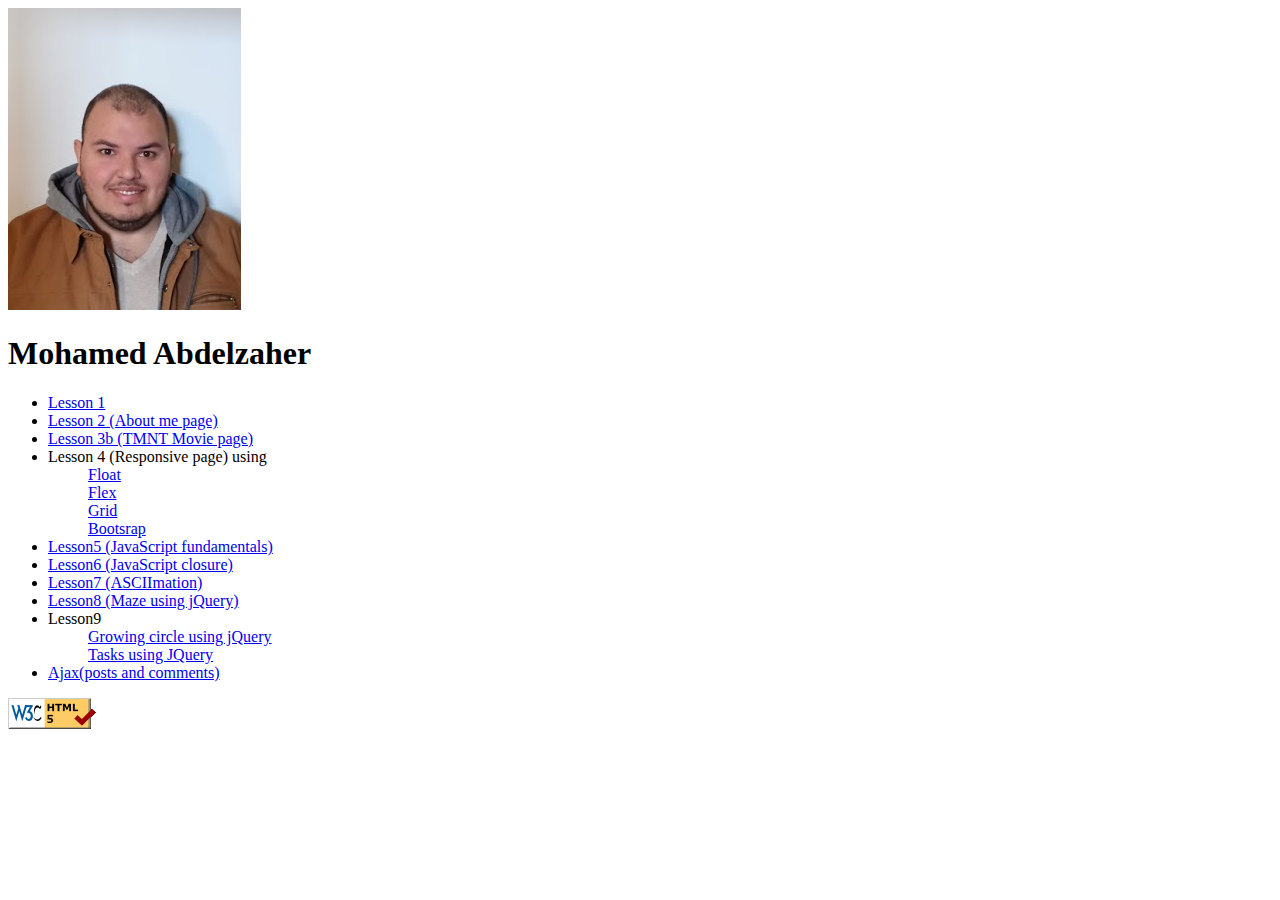
<file: index.html>
<!DOCTYPE html>
<html lang="en">

<head>
    <title>Week1 CS472</title>
</head>

<body>
    <img src="images/mohamed.png" alt="Mohamed" />
    <h1>Mohamed Abdelzaher</h1>
    <ul>
        <li>
            <a href="https://github.com/MEssam64/messam64.github.io">
                Lesson 1
            </a>
        </li>
        <li>
            <a href="/aboutme.html">
                Lesson 2 (About me page)
            </a>
        </li>
        <li>
            <a href="/tmnt.html">
                Lesson 3b (TMNT Movie page)
            </a>
        </li>
        <li>
            <dt>Lesson 4 (Responsive page) using</dt>
            <dd><a href="/responsive_float.html">Float</a></dd>
            <dd><a href="/responsive_flex.html">Flex</a></dd>
            <dd><a href="/responsive_grid.html">Grid</a></dd>
            <dd><a href="/responsive_bootstrap.html">Bootsrap</a></dd>
        </li>
        <li>
            <a href="lesson5.html">
                Lesson5 (JavaScript fundamentals)
            </a>
        </li>
        <li>
            <a href="lesson6.html">
                Lesson6 (JavaScript closure)
            </a>
        </li>
        <li>
            <a href="ascii.html">
                Lesson7 (ASCIImation)
            </a>
        </li>
        <li>
            <a href="maze.html">
                Lesson8 (Maze using jQuery)
            </a>
        </li>
        <li>
            <dt>Lesson9</dt>
            <dd><a href="/circle.html">Growing circle using jQuery</a></dd>
            <dd><a href="/tasks.html">Tasks using JQuery</a></dd>
        </li>
        <li>
            <a href="ajaxpage.html">
                Ajax(posts and comments)
            </a>
        </li>
    </ul>
    <footer>
        <a href="https://validator.w3.org/nu/?doc=https%3A%2F%2Fmessam64.github.io">
            <img src="images/w3c-html.png" alt="HTML validation" />
        </a>
    </footer>
</body>

</html>
</file>
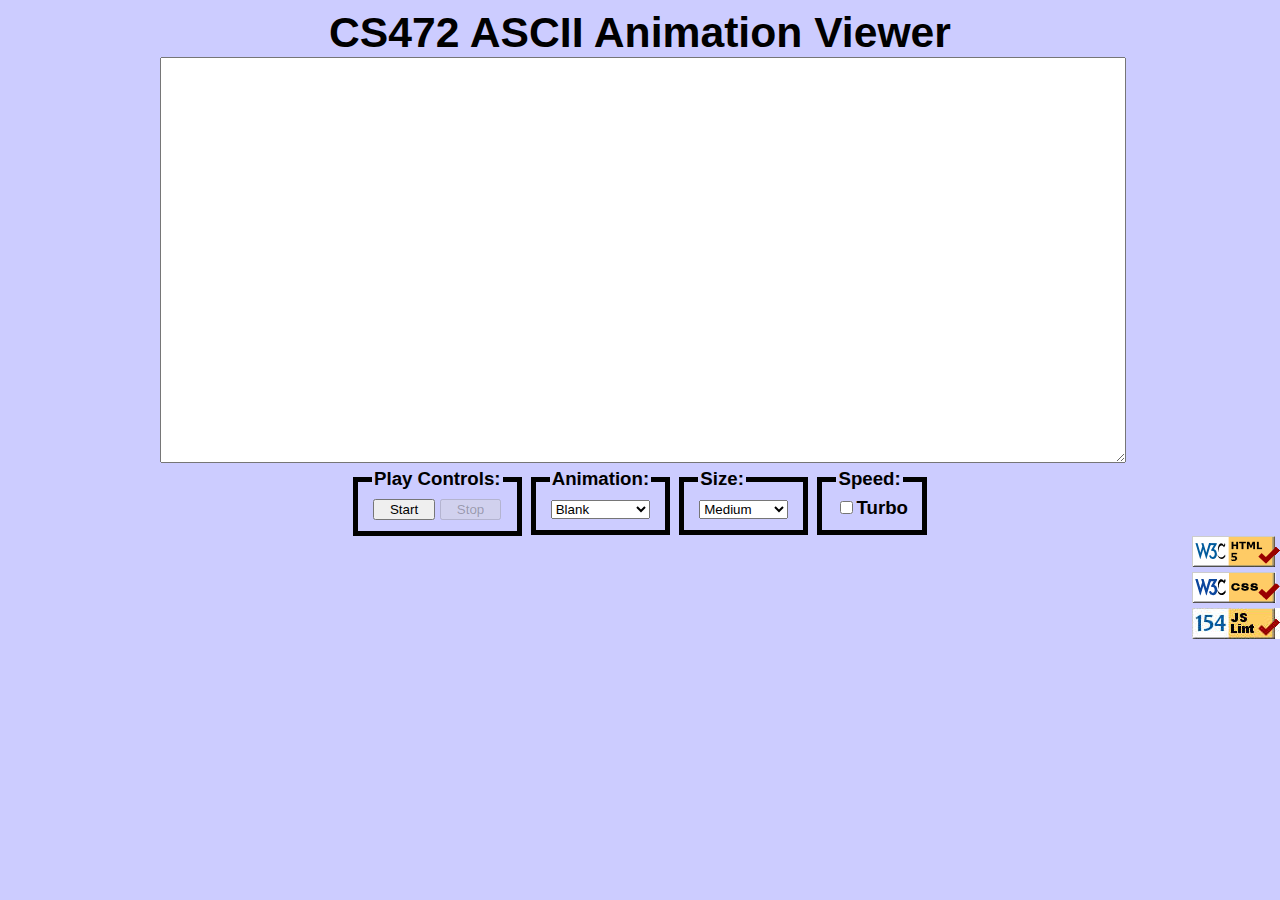
<file: ascii.html>
<!DOCTYPE html>
<html>

<head>
	<meta http-equiv="content-type" content="text/html; charset=UTF-8">
	<title>ASCIImation</title>
	<meta name="viewport" content="width=device-width, initial-scale=1.0">
	<link href="css/ascii.css" type="text/css" rel="stylesheet">
	<script src="js/animations.js" type="text/javascript"></script>
	<script src="js/ascii.js" type="text/javascript"></script>
</head>

<body>
	<header>CS472 ASCII Animation Viewer</header>
	<div class="container">
		<textarea id="text-area" cols="80" rows="20"></textarea>
		<fieldset>
			<legend>Play Controls:</legend>
			<button id="start">Start</button>
			<button disabled="disabled" id="stop">Stop</button>
		</fieldset>

		<fieldset>
			<legend>Animation:</legend>
			<select id="animation">
				<option selected="selected" value="Blank">Blank</option>
				<option value="Exercise">Exercise</option>
				<option value="Juggler">Juggler</option>
				<option value="Bike">Bike</option>
				<option value="Dive">Dive</option>
			</select>
		</fieldset>
		<fieldset>
			<legend>Size:</legend>
			<select id="fontsize">
				<option value="Tiny">Tiny</option>
				<option value="Small">Small</option>
				<option value="Medium" selected="selected">Medium</option>
				<option value="Large">Large</option>
				<option value="Extra Large">Extra Large</option>
				<option value="XXL">XXL</option>
			</select>
		</fieldset>
		<fieldset>
			<legend>Speed:</legend>
			<label><input id="turbo" type="checkbox">Turbo</label>
		</fieldset>
	</div>
	<div id="validate">
		<a href="http://validator.w3.org/check/referer">
			<img src="images/w3c-html.png" alt="html validator">
		</a><br>
		<a href="http://jigsaw.w3.org/css-validator/check/referer">
			<img src="images/w3c-css.png" alt="Valid CSS!"></a><br>
		<a href="http://webster.cs.washington.edu/jslint?referer">
			<img src="images/w3c-js.jpg" alt="JavaScript Lint">
		</a>


	</div>



</body>

</html>
</file>
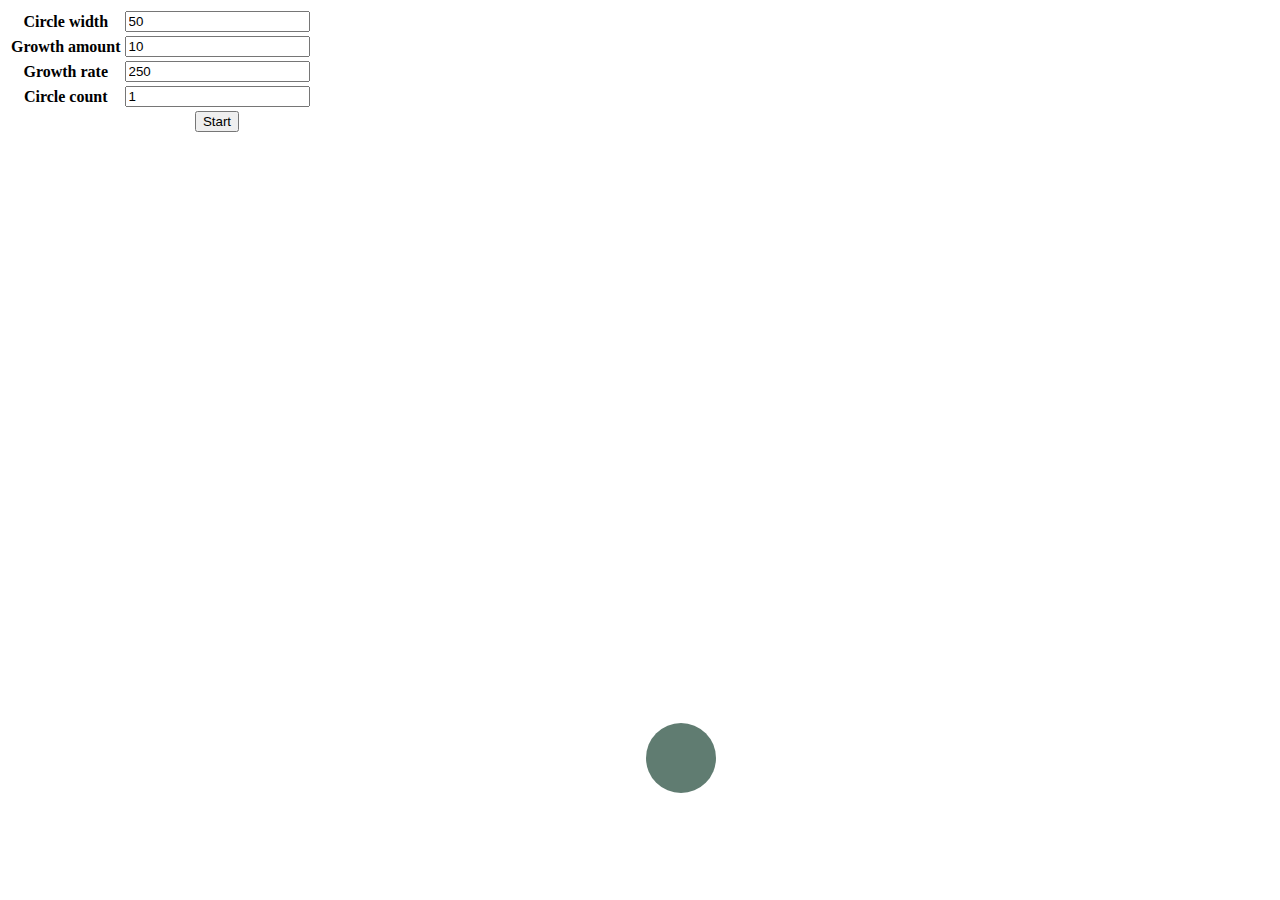
<file: circle.html>
<!DOCTYPE html>
<html lang="en">

<head>
    <title>
        Circle
    </title>
    <script src="https://ajax.googleapis.com/ajax/libs/jquery/3.5.1/jquery.min.js"></script>
    <script src="js/circle.js" type="text/javascript"></script>
</head>

<body>
    <div id="control">
        <table>
            <tr>
                <th>
                    Circle width
                </th>
                <th>
                    <input type="number" id="circle_width" placeholder="Width" min="0" step="1" />
                </th>
            </tr>
            <tr>
                <th>
                    Growth amount
                </th>
                <th>
                    <input type="number" id="circle_growth_amount" placeholder="Growth amount" min="0" step="1" />
                </th>
            </tr>
            <tr>
                <th>
                    Growth rate
                </th>
                <th>
                    <input type="number" id="circle_growth_rate" placeholder="Growth rate" min="0" step="1" />
                </th>
            </tr>
            <tr>
                <th>
                    Circle count
                </th>
                <th>
                    <input type="number" id="circle_count" placeholder="Number of cirles" min="0" step="1" />
                </th>
            </tr>
            <tr>
                <th>

                </th>
                <th>
                    <button id="start">Start</button>
                </th>
            </tr>
        </table>





    </div>
    <div id="main_area">
    </div>
</body>

</html>
</file>
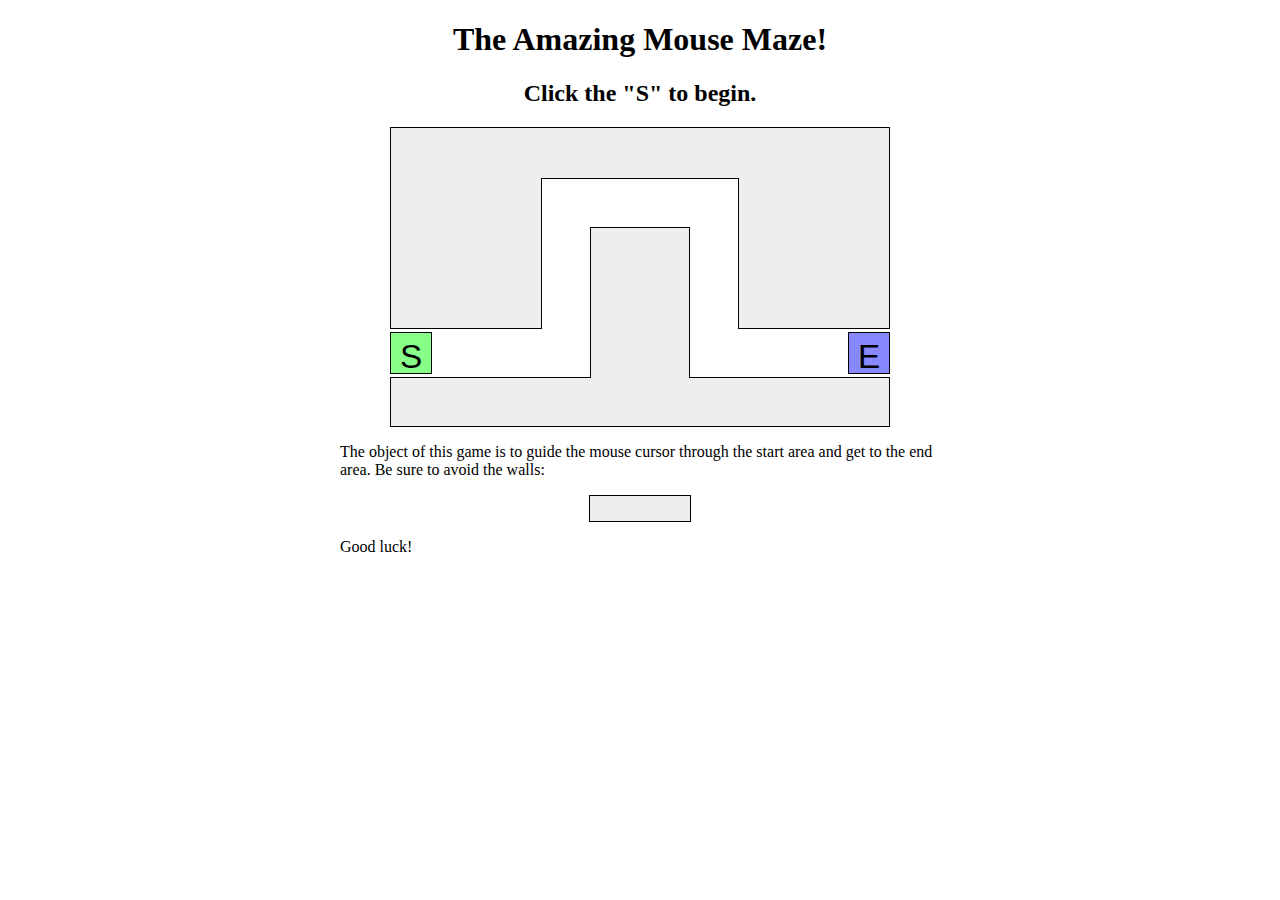
<file: maze.html>
<!DOCTYPE html>
<html lang="en">
<!--
	CSE 190 M Lab 7 HTML file
	You should download this file for your lab, but you should not edit its contents.
	-->

<head>
    <title>Maze!</title>

    <!-- provided files; do not modify -->
    <link href="css/maze.css" type="text/css" rel="stylesheet" />
    <script src="https://ajax.googleapis.com/ajax/libs/jquery/1.7.2/jquery.min.js" type="text/javascript"></script>

    <!-- your code -->
    <script src="js/maze.js" type="text/javascript"></script>
</head>

<body>
    <h1>The Amazing Mouse Maze!</h1>
    <h2 id="status">Click the "S" to begin.</h2>

    <!-- This part of the page represents the maze -->
    <div id="maze">
        <div id="start">S</div>
        <div class="boundary" id="boundary1"></div>
        <div class="boundary"></div>
        <div class="boundary"></div>
        <div class="boundary"></div>
        <div class="boundary"></div>
        <div id="end">E</div>
    </div>

    <p>
        The object of this game is to guide the mouse cursor through the start area and get to the end area. Be sure to
        avoid the walls:
    </p>

    <div class="boundary example"></div>

    <p>
        Good luck!
    </p>
</body>

</html>
</file>
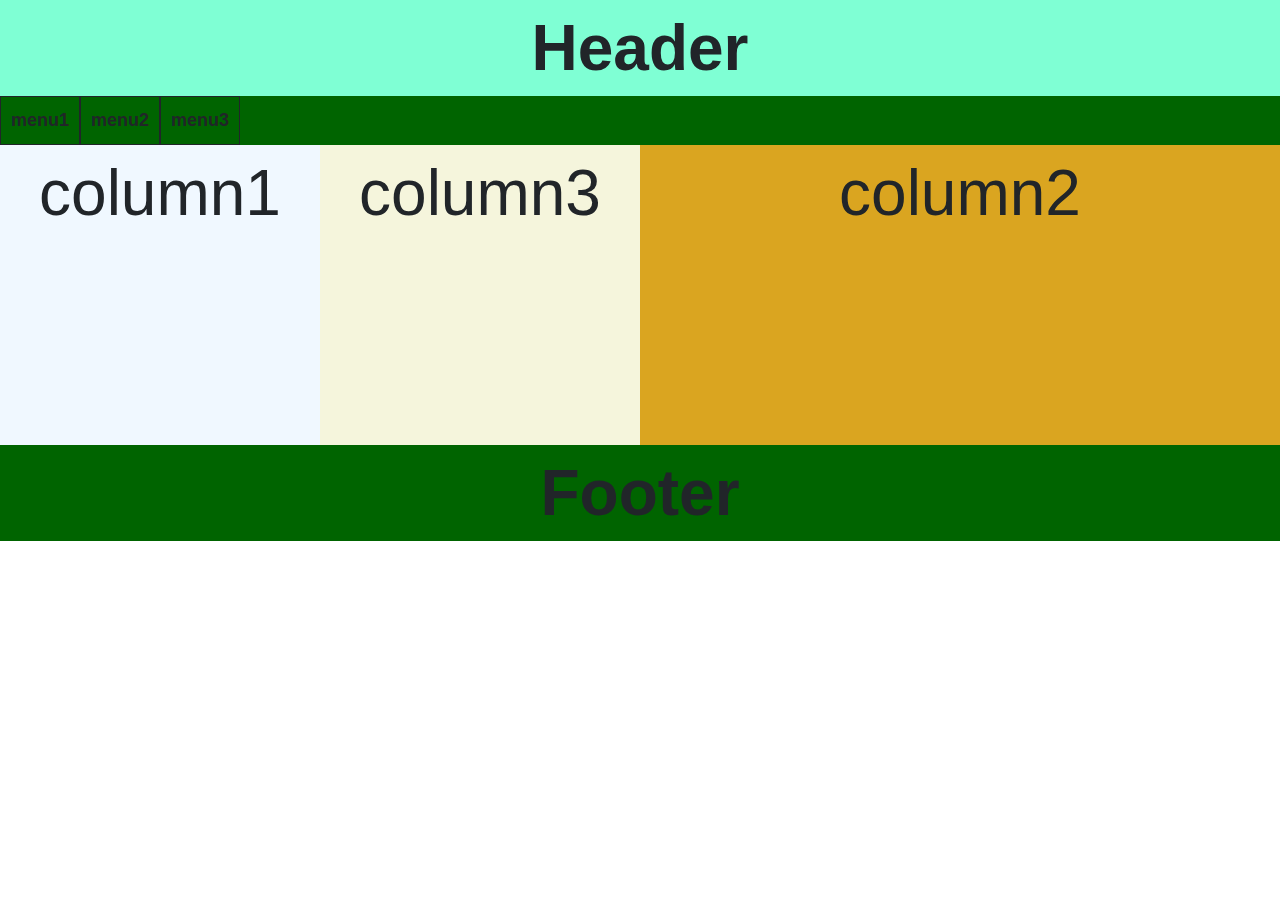
<file: responsive_bootstrap.html>
<html>

<head>
    <title>Responsive design exercise</title>
    <!-- Latest compiled and minified CSS -->
    <link rel="stylesheet" href="https://maxcdn.bootstrapcdn.com/bootstrap/4.5.2/css/bootstrap.min.css">

    <!-- jQuery library -->
    <script src="https://ajax.googleapis.com/ajax/libs/jquery/3.5.1/jquery.min.js"></script>

    <!-- Popper JS -->
    <script src="https://cdnjs.cloudflare.com/ajax/libs/popper.js/1.16.0/umd/popper.min.js"></script>

    <!-- Latest compiled JavaScript -->
    <script src="https://maxcdn.bootstrapcdn.com/bootstrap/4.5.2/js/bootstrap.min.js"></script>
    <link rel="stylesheet" href="css/responsive_bootstrap.css">
</head>

<body class="container-fluid">
    <div class="row justify-content-center header">Header</div>
    <ul class="row nav menu">
        <li class="nav-item menuitem">menu1</li>
        <li class="nav-item menuitem">menu2</li>
        <li class="nav-item menuitem">menu3</li>
    </ul>
    <div class="row column">
        <div class="col-sm-3 col-6 float-sm-left column1">column1</div>
        <div class="col-sm-3 col-6 float-sm-right column3">column3</div>
        <div class="col-sm-6 float-sm-left column2">column2</div>
    </div>

    <div class="row justify-content-center footer">Footer</div>




</body>

</html>
</file>
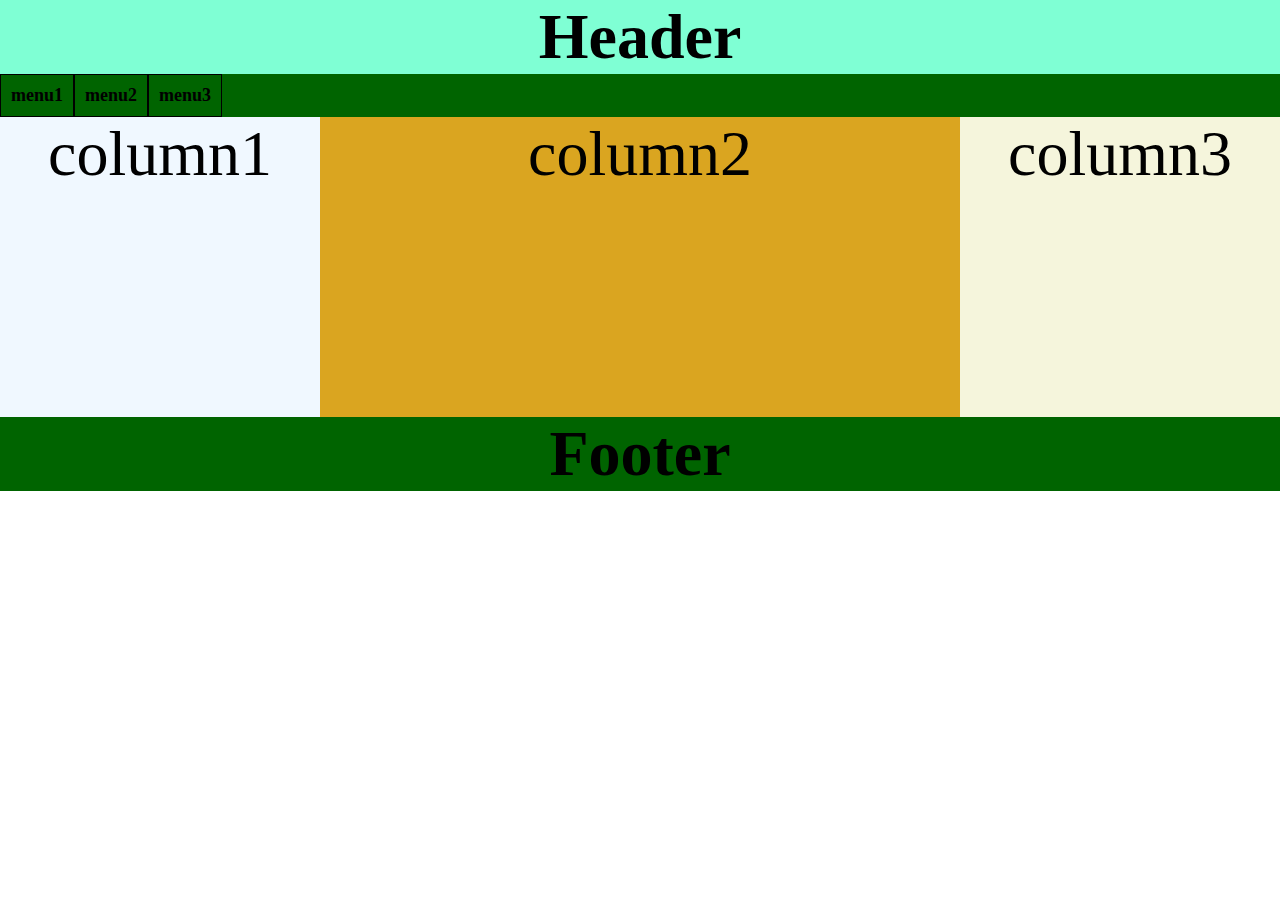
<file: responsive_flex.html>
<html>

<head>
    <title>Responsive design exercise</title>
    <link rel="stylesheet" href="css/responsive_flex.css">
</head>

<body>
    <div class="header">Header</div>
    <div class="menu">
        <div class="menuitem">menu1</div>
        <div class="menuitem">menu2</div>
        <div class="menuitem">menu3</div>
    </div>
    <div class="column">
        <div class="column1">column1</div>
        <div class="column2">column2</div>
        <div class="column3">column3</div>
    </div>
    <div class="footer">Footer</div>
</body>

</html>
</file>
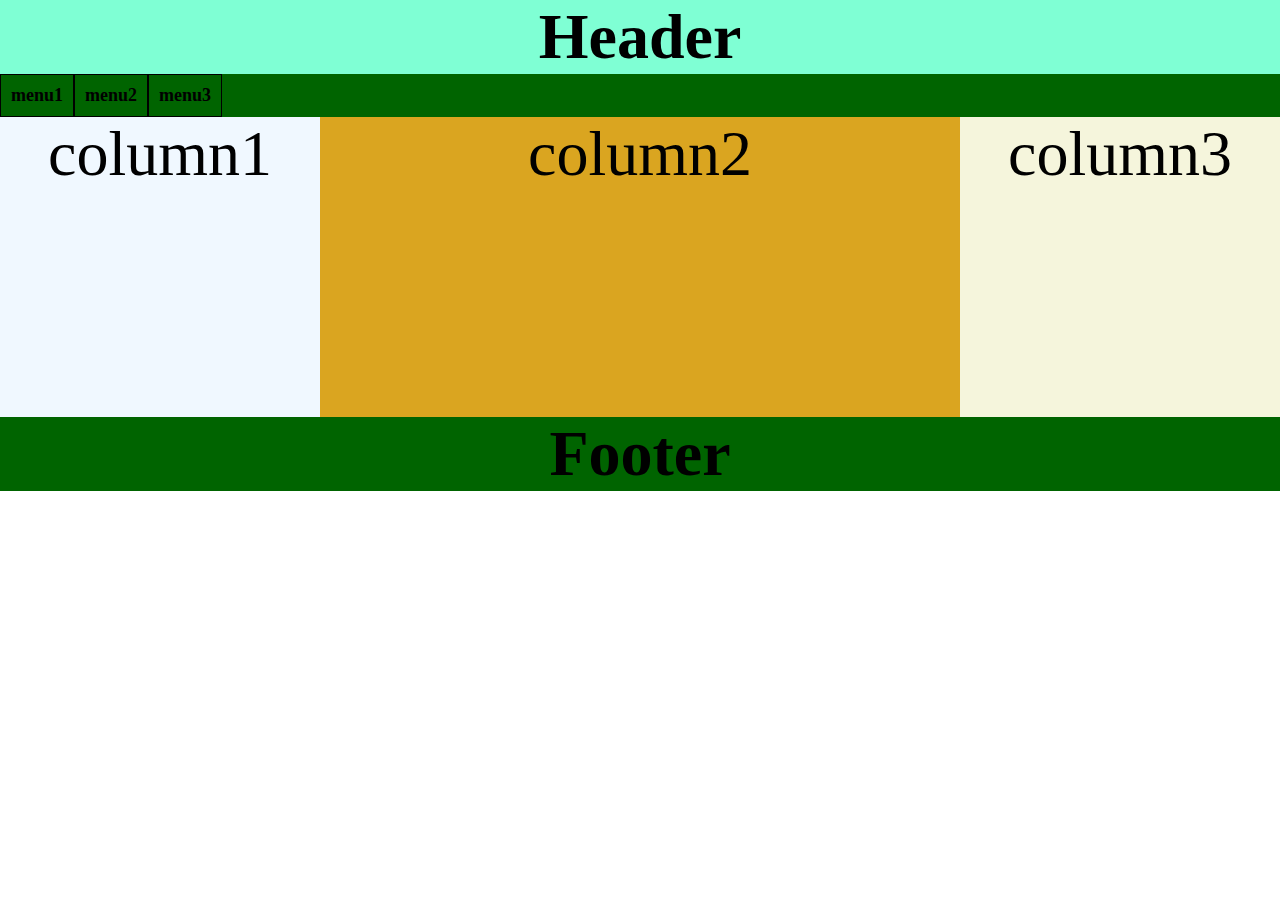
<file: responsive_float.html>
<html>

<head>
    <title>Responsive design exercise</title>
    <link rel="stylesheet" href="css/responsive_float.css">
</head>

<body>
    <div class="header">Header</div>
    <div class="menu">
        <div class="menuitem">menu1</div>
        <div class="menuitem">menu2</div>
        <div class="menuitem">menu3</div>
    </div>
    <div class="column column1">column1</div>
    <div class="column column2">column3</div>
    <div class="column column3">column2</div>
    <div class="footer">Footer</div>
</body>

</html>
</file>
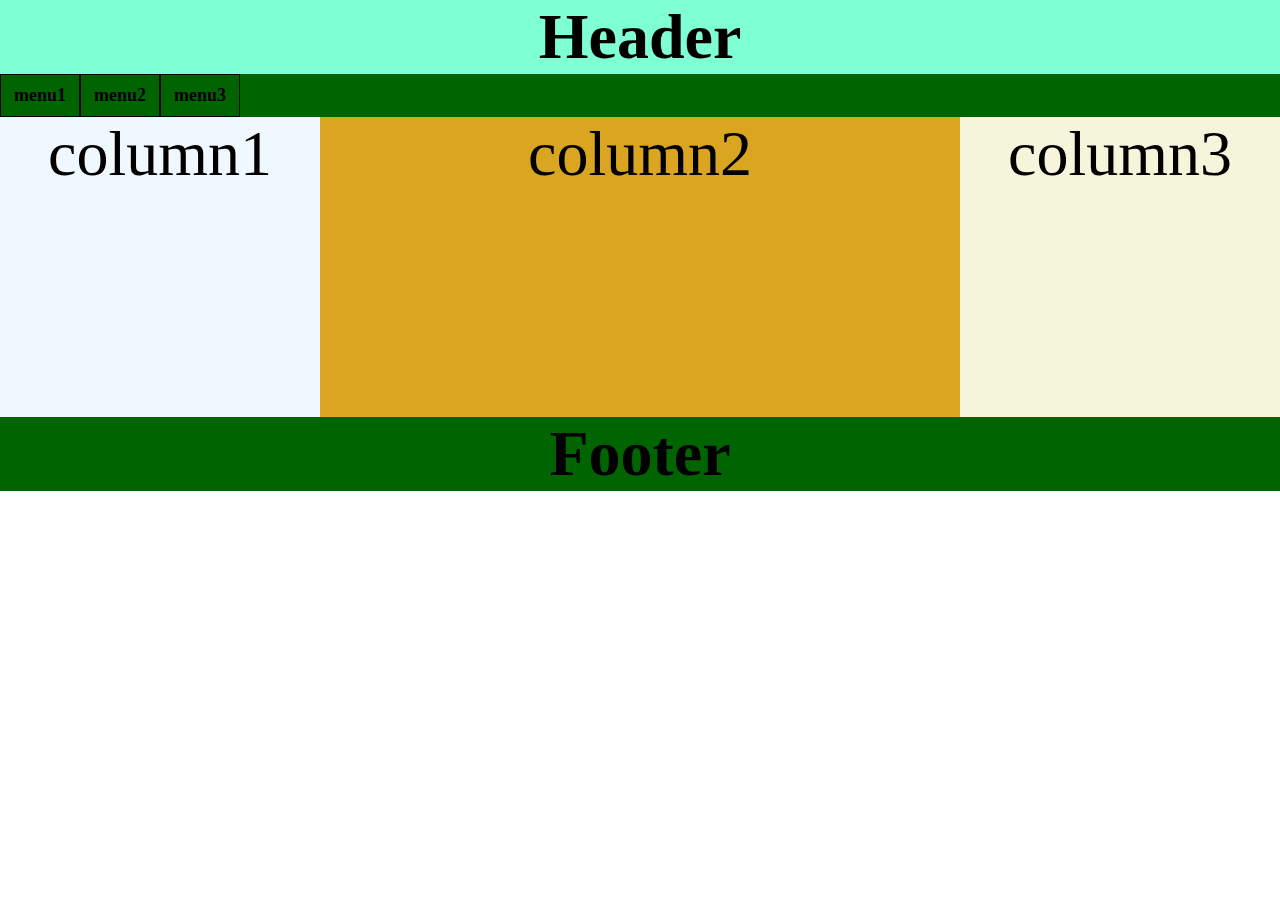
<file: responsive_grid.html>
<html>

<head>
    <title>Responsive design exercise</title>
    <link rel="stylesheet" href="css/responsive_grid.css">
</head>

<body>
    <div class="container">
        <div class="header">Header</div>
        <div class="menu">
            <div class="menuitem">menu1</div>
            <div class="menuitem">menu2</div>
            <div class="menuitem">menu3</div>
        </div>
        <div class="column">
            <div class="column1">column1</div>
            <div class="column2">column2</div>
            <div class="column3">column3</div>
        </div>

        <div class="footer">Footer</div>
    </div>




</body>

</html>
</file>
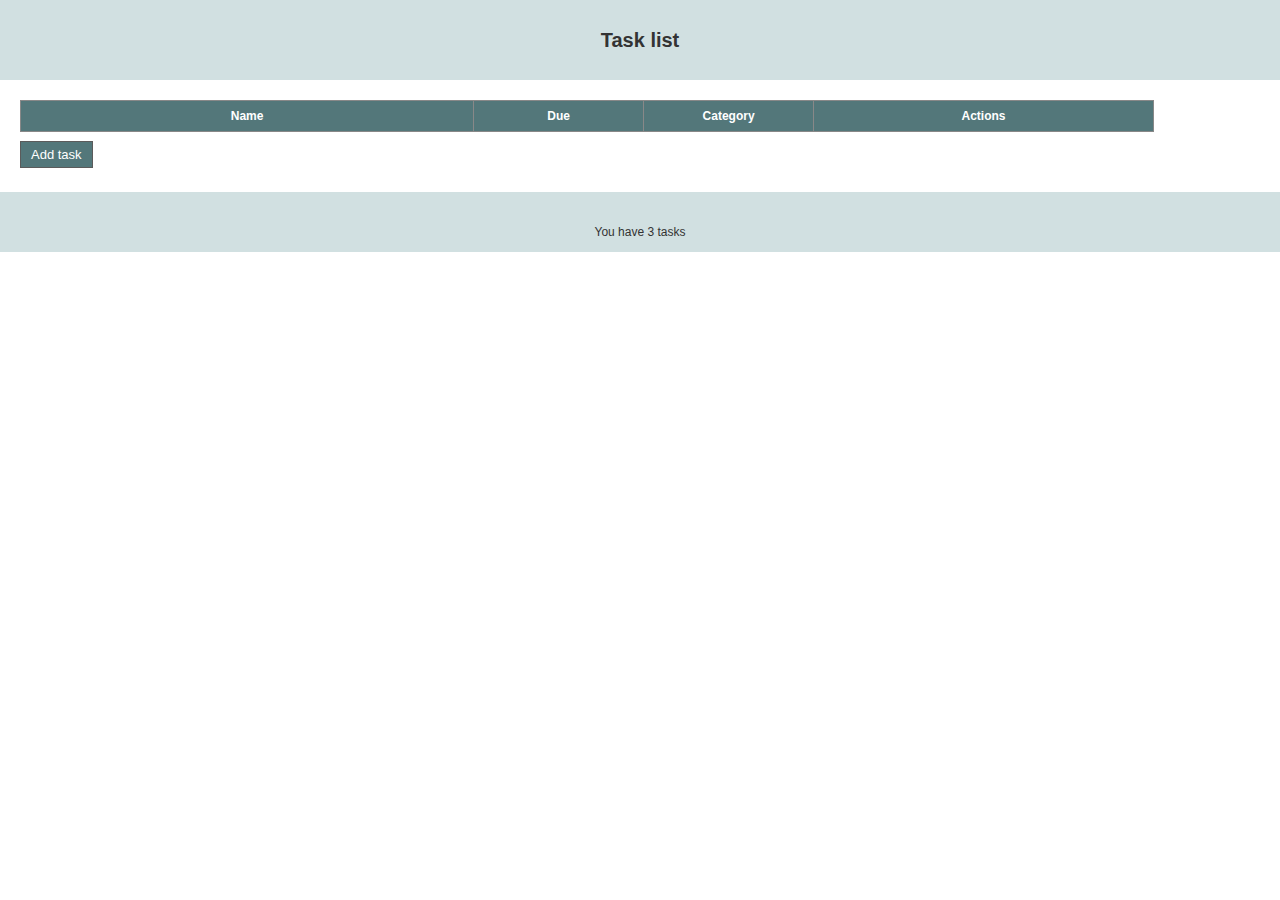
<file: tasks.html>
<!DOCTYPE html>
<html lang="en">

<head>
    <meta charset="utf-8">
    <title>Task list</title>
    <link rel="stylesheet" type="text/css" href="css/tasks.css" media="screen" />
    <script src="https://ajax.googleapis.com/ajax/libs/jquery/2.0.3/jquery.min.js"></script>
    <script src="https://ajax.aspnetcdn.com/ajax/jquery.templates/beta1/jquery.tmpl.js"></script>
</head>

<body>
    <header>
        <span>Task list</span>
    </header>
    <main>
        <section id="taskCreation" class="not">
            <form>
                <div>
                    <label>Task</label>
                    <input type="text" required="required" name="task" class="large"
                        placeholder="Breakfast at Tiffanys" />
                </div>
                <div>
                    <label>Required by</label>
                    <input type="date" required="required" name="requiredBy" />
                </div>
                <div>
                    <label>Category</label>
                    <select name="category">
                        <option value="Personal">Personal</option>
                        <option value="Work">Work</option>
                    </select>
                </div>
                <nav>
                    <a href="#" id="saveTask">Save task</a>
                    <a href="#">Clear task</a>
                </nav>
            </form>
        </section>
        <section>
            <table id="tblTasks">
                <colgroup>
                    <col width="40%">
                    <col width="15%">
                    <col width="15%">
                    <col width="30%">
                </colgroup>
                <thead>
                    <tr>
                        <th>Name</th>
                        <th>Due</th>
                        <th>Category</th>
                        <th>Actions</th>
                    </tr>
                </thead>
                <tbody>
                </tbody>
            </table>
            <nav>
                <a href="#" id="btnAddTask">Add task</a>
            </nav>
        </section>
    </main>
    <footer>You have 3 tasks</footer>
</body>
<script>
    $(document).ready(function () {
        $('[required="required"]').prev('label').append('<span>*</span>').children('span').addClass('required');
        $('tbody tr:even').addClass('even');
        $('#btnAddTask').click(function (evt) {
            evt.preventDefault();
            $('#taskCreation').removeClass('not');
        });
        $('tbody tr').click(function (evt) {
            $(evt.target).closest('td').siblings().andSelf().toggleClass('rowHighlight');
        });
        $('#tblTasks tbody').on('click', '.deleteRow', function (evt) {
            evt.preventDefault();
            $(evt.target).parents('tr').remove();
        });
        $('#saveTask').click(function (evt) {
            evt.preventDefault();
            var task = $('form').toObject();
            $('#taskRow').tmpl(task).appendTo($('#tblTasks tbody'));
        });
    });
    (function ($) {
        $.fn.extend({
            toObject: function () {
                var result = {}
                $.each(this.serializeArray(), function (i, v) {
                    result[v.name] = v.value;
                });
                return result;
            },
            fromObject: function (obj) {
                $.each(this.find(':input'), function (i, v) {
                    var name = $(v).attr('name');
                    if (obj[name]) {
                        $(v).val(obj[name]);
                    } else {
                        $(v).val('');
                    }
                });
            }
        });
    })(jQuery);
</script>
<script id="taskRow" type="text/x-jQuery-tmpl">
<tr>
<td>${task}</td>
<td><time datetime="${requiredBy}"> ${requiredBy}</time></td>
<td>${category}</td>
<td>
<nav>
<a href="#">Edit</a>
<a href="#">Complete</a>
<a href="#" class="deleteRow">Delete</a>
</nav>
</td>
</tr>
</script>

</html>
</file>
<file: css/ascii.css>
.container {
  width: 960px;
  margin: 0 auto;
}

#text-area {
  font-family: monospace;
  font-size: 12pt;
  width: 100%;
  height: 400px;
}

fieldset {
  border: 5px solid black;
  display: inline;
}
legend {
  text-align: left;
}
article {
  alignment-adjust: central;
}
button {
  width: 47%;
}
body {
  font-weight: bold;
  text-align: center;
  margin-left: auto;
  margin-right: auto;
  background-color: #ccccff;
  font-family: sans-serif;
  font-size: 14pt;
}
header {
  font-size: 32pt;
  font-weight: bold;
  margin: 0px;
}
select {
  width: 98%;
}
#validate {
  right: 0px;
  position: fixed;
}
</file>
<file: css/maze.css>
/*
CSE 190 M Lab 6 CSS file
You don't need to download or edit this file.
*/

h1,
h2 {
  text-align: center;
}

p {
  width: 600px;
  margin: 1em auto;
}

#maze {
  margin: auto;
  position: relative;
  height: 300px;
  width: 500px;
}

#start,
#end {
  position: absolute;
  top: 205px;
  height: 30px;
  width: 30px;
  border: 1px solid black;
  padding: 5px;
  cursor: default;

  font-family: 'Helvetica', 'Arial', sans-serif;
  font-size: 25pt;
  text-align: center;
}

#maze #start {
  background-color: #88ff88;
  left: 0;
}

#maze #end {
  background-color: #8888ff;
  right: 0;
}

div.boundary {
  background-color: #eeeeee;
  border: 1px solid black;
}

div.boundary.example {
  margin: auto;
  width: 100px;
  height: 25px;
}

div.youlose {
  background-color: #ff8888;
}

/*
Hack hack hack; these are CSS "sibling selectors" for selecting
neighboring elements.  Necessary to avoid giving ids to the boundary divs
*/

#maze div.boundary {
  position: absolute;

  top: 0;
  left: 0;
  height: 200px;
  width: 150px;
  z-index: 1;
}

#maze div.boundary + div.boundary {
  border-left: none;
  border-right: none;
  z-index: 2;

  left: 151px;
  height: 50px;
  width: 198px;
}

#maze div.boundary + div.boundary + div.boundary {
  border-left: 1px black solid;
  border-right: 1px black solid;
  z-index: 1;

  left: 348px;
  height: 200px;
  width: 150px;
}

#maze div.boundary + div.boundary + div.boundary + div.boundary {
  border: 1px black solid;

  top: 250px;
  left: 0;
  height: 48px;
  width: 498px;
}

#maze div.boundary + div.boundary + div.boundary + div.boundary + div.boundary {
  border-bottom: none;

  top: 100px;
  left: 200px;
  height: 150px;
  width: 98px;
}
</file>
<file: css/responsive_flex.css>
body {
  padding: 0px;
  margin: 0px;
}
.header {
  background-color: aquamarine;
  vertical-align: middle;
  text-align: center;
  margin: auto;
  font-size: 48pt;
  font-weight: bold;
}

.footer {
  background-color: darkgreen;
  vertical-align: middle;
  text-align: center;
  margin: auto;
  font-size: 48pt;
  font-weight: bold;
}

.menu {
  background-color: darkgreen;
  vertical-align: middle;
  text-align: center;
  margin: auto;
  font-weight: bold;
  width: 100%;
  display: flex;
}

.menuitem {
  padding: 10px;
  font-size: large;
  border: 1px solid;
}

.column {
  height: 300px;
  vertical-align: middle;
  text-align: center;
  margin: auto;
  font-size: 48pt;
  display: flex;
  flex-wrap: wrap;
}

.column1 {
  width: 25%;
  background-color: aliceblue;
}

.column2 {
  width: 50%;
  background-color: goldenrod;
  margin-left: auto;
}

.column3 {
  width: 25%;
  background-color: beige;
}

@media only screen and (max-width: 600px) {
  .column {
    height: 600px;
    display: flex;
    flex-wrap: wrap;
  }
  .column1,
  .column2 {
    height: 50%;
    width: 50%;
  }

  .column3 {
    height: 50%;
    width: 100%;
  }
}
</file>
<file: css/responsive_float.css>
body {
  padding: 0px;
  margin: 0px;
}
.header {
  background-color: aquamarine;
  vertical-align: middle;
  text-align: center;
  margin: auto;
  font-size: 48pt;
  font-weight: bold;
}

.footer {
  background-color: darkgreen;
  vertical-align: middle;
  text-align: center;
  margin: auto;
  font-size: 48pt;
  font-weight: bold;
  clear: both;
}

.menu {
  background-color: darkgreen;
  vertical-align: middle;
  text-align: center;
  margin: auto;
  font-weight: bold;
  clear: both;
  float: left;
  width: 100%;
}

.menuitem {
  float: left;
  padding: 10px;
  font-size: large;
  border: 1px solid;
}

.column {
  height: 300px;
  vertical-align: middle;
  text-align: center;
  margin: auto;
  font-size: 48pt;
}

.column1 {
  float: left;
  width: 25%;
  background-color: aliceblue;
}

.column2 {
  float: right;
  width: 25%;
  background-color: beige;
}

.column3 {
  float: right;
  width: 50%;
  background-color: goldenrod;
}

@media only screen and (max-width: 600px) {
  .column1,
  .column2 {
    width: 50%;
  }

  .column3 {
    clear: both;
    width: 100%;
  }
}
</file>
<file: css/responsive_grid.css>
body {
  padding: 0px;
  margin: 0px;
}

.container {
  display: grid;
}
.header {
  background-color: aquamarine;
  vertical-align: middle;
  text-align: center;
  margin: auto;
  font-size: 48pt;
  font-weight: bold;
  width: 100%;
}

.footer {
  background-color: darkgreen;
  vertical-align: middle;
  text-align: center;
  margin: auto;
  font-size: 48pt;
  font-weight: bold;
  width: 100%;
}

.menu {
  background-color: darkgreen;
  vertical-align: middle;
  text-align: center;
  font-weight: bold;

  display: grid;
  grid-template-columns: 1fr 1fr 1fr 1fr 1fr 1fr 1fr 1fr 1fr 1fr 1fr 1fr 1fr 1fr 1fr 1fr;
}

.menuitem {
  padding: 10px;
  font-size: large;
  border: 1px solid;
}

.column {
  height: 300px;
  vertical-align: middle;
  text-align: center;
  font-size: 48pt;
  width: 100%;
  display: grid;
  grid-template-columns: 25% 50% 25%;
}

.column1 {
  background-color: aliceblue;
}

.column2 {
  background-color: goldenrod;
}

.column3 {
  background-color: beige;
}

@media only screen and (max-width: 600px) {
  .column {
    height: 600px;
    grid-template-columns: 50% 50%;
  }
  .column2 {
    grid-row-start: 2;
    grid-column-start: 1;
    grid-column-end: 3;
  }
}
</file>
<file: css/tasks.css>
@charset "UTF-8";

body,
h1,
h2,
h3,
h4,
h5,
h6,
p,
ul,
dl,
ol,
form,
fieldset,
input,
label,
table,
tbody,
tfoot,
th,
tr,
td,
textarea,
select {
  font-family: 'helvetica neue', helvetica, 'lucinda sans unicode', 'sans serif';
  font-weight: normal;
  color: #333;
  padding: 0;
  border: 0;
  margin: 0;
  font-size: 12px;
}

header {
  width: 100%;
  height: 80px;
  background: #d1e0e1;
  color: #333;
  font-weight: bold;
  font-size: 20px;
  text-align: center;
  line-height: 80px;
}

footer {
  width: 100%;
  height: 60px;
  background: #d1e0e1;
  font-size: 12px;
  text-align: center;
  line-height: 80px;
  margin-top: 30px;
}

table,
th,
td {
  border: 1px solid #888;
}

section {
  margin: 20px 0 0 20px;
}

table {
  width: 90%;
  border-collapse: collapse;
}

thead {
  line-height: 30px;
}

thead th {
  background: #53777a;
  color: #fff;
  font-size: 12px;
  font-weight: bold;
  text-align: center;
}

td {
  font-size: 11px;
  line-height: 25px;
  padding-left: 10px;
}

.even {
  background-color: #f8f8f8;
}

nav {
  margin: 15px 0 10px 0;
}

nav a {
  background: #53777a;
  color: #fff;
  width: 80px;
  text-decoration: none;
  border: 1px solid #5b5b5b;
  font-size: 13px;
  text-align: center;
  padding: 5px 10px;
}

label {
  display: block;
  padding: 8px 0 8px 0;
  color: #333;
}

input {
  border-radius: 3px;
  height: 24px;
  border: 1px solid #aaa;
  padding: 0 7px;
}

input.large {
  width: 400px;
}

select {
  border: 1px solid #aaa;
  overflow: hidden;
  margin-right: 15px;
  width: 200px;
}

.required {
  color: red;
}

.not {
  display: none;
}

.rowHighlight {
  font-weight: bold;
}

label.error {
  color: red;
  font-weight: bold;
}

.overdue {
  background: #f7dce5;
}

.warning {
  background: #f7f7dc;
}

.taskCompleted {
  text-decoration: line-through;
}
</file>
